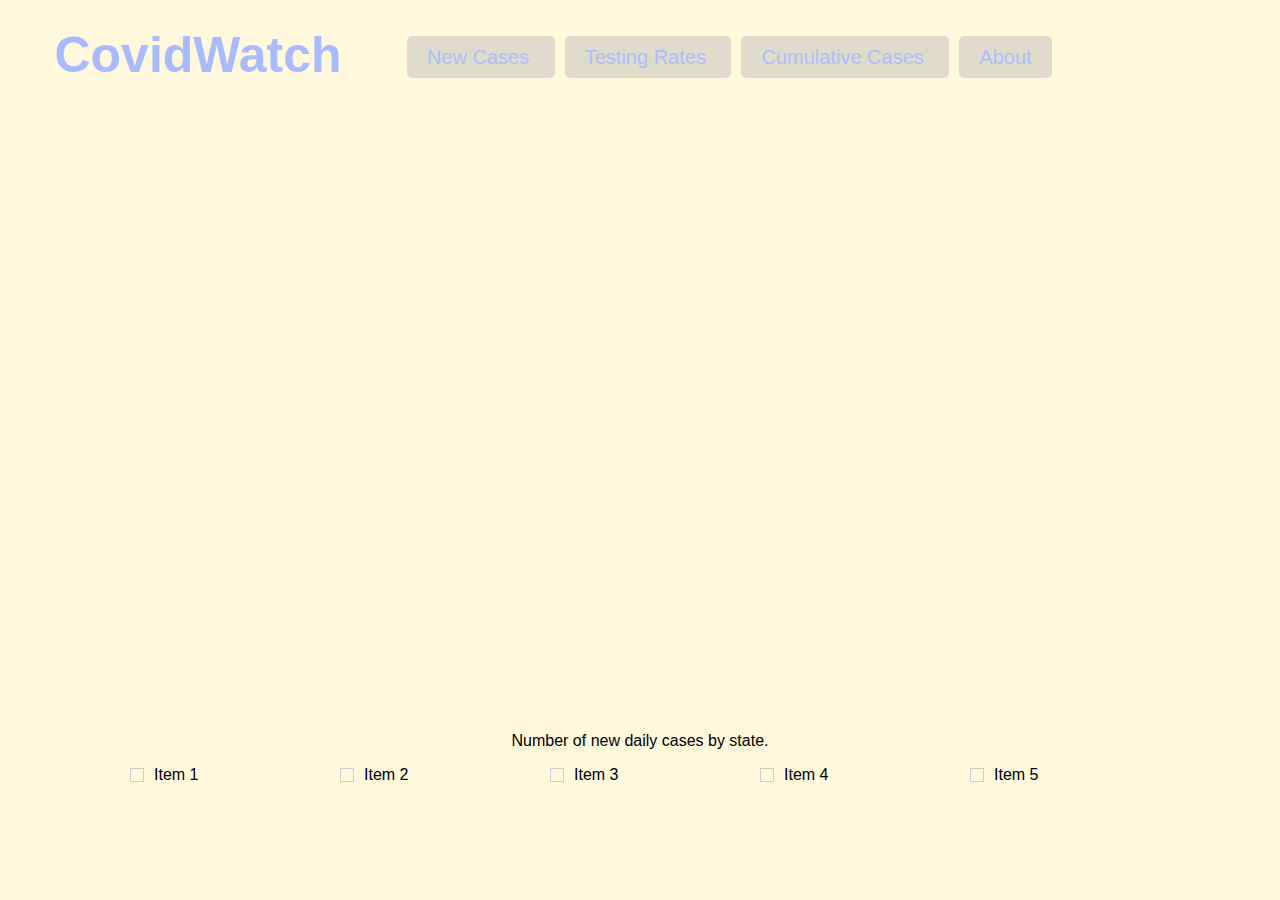
<file: index.html>
<!DOCTYPE html>
<html>
    <head>
        <link href="styling/stylesheet.css" type="text/css" rel="stylesheet">
        <title>CovidWatch</title>
        <script src="js/jquery-3.5.1.js"></script>
        <script src="js/raphael.js"></script>
        <script src="js/jquery.usmap.js"></script>
        <script src="js/current.js"></script>
    </head>
    <body>
        <div id="header">
            <h1 id="title">CovidWatch</h1>
            <ul id="topnav">
                <li>
                    <a href="index.html">New Cases</a>
                </li>
                <li>
                    <a href="testing.html">Testing Rates</a>
                </li>
                <li>
                    <a href="cumulative.html">Cumulative Cases</a>
                </li>
                <li>
                    <a href="about.html">About</a>
                </li>
            </ul>
        </div>
        <div id="map"></div>
        <div id="info">
            <p>Number of new daily cases by state.</p>
            <div id=legendbox>
                <ul id="legend">
                    <li><span id="color1"></span><p id="item1">Item 1</p></li>
                    <li><span id="color2"></span><p id="item2">Item 2</p></li>
                    <li><span id="color3"></span><p id="item3">Item 3</p></li>
                    <li><span id="color4"></span><p id="item4">Item 4</p></li>
                    <li><span id="color5"></span><p id="item5">Item 5</p></li>
            </ul>
            </div>
        </div>

    </body>
</html>
</file>
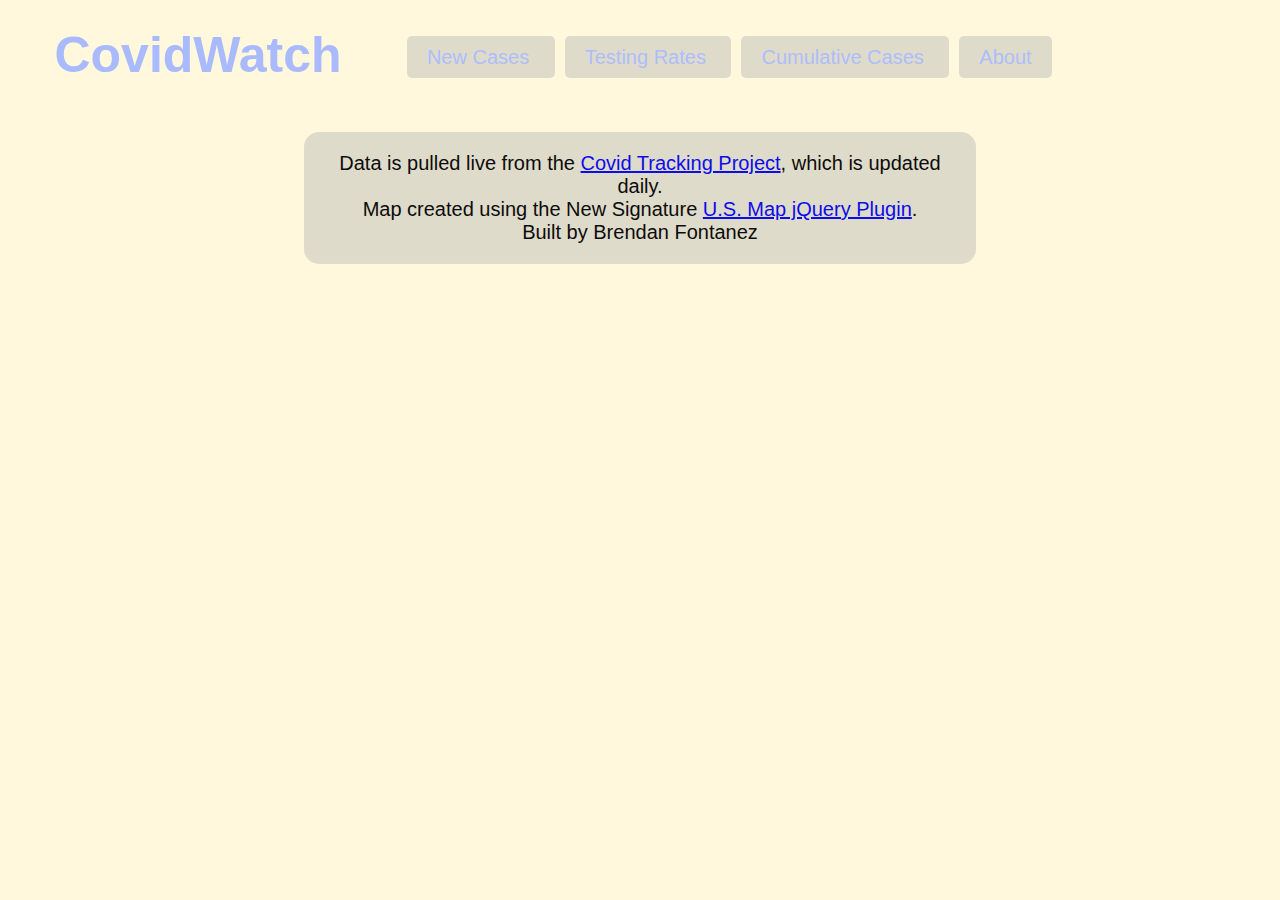
<file: about.html>
<!DOCTYPE html>
<html>
    <head>
        <link href="styling/stylesheet.css" type="text/css" rel="stylesheet">
        <title>CovidWatch</title>
    </head>
    <body>
        <div id="header">
            <h1 id="title">CovidWatch</h1>
            <ul id="topnav">
                <li>
                    <a href="index.html">New Cases</a>
                </li>
                <li>
                    <a href="testing.html">Testing Rates</a>
                </li>
                <li>
                    <a href="cumulative.html">Cumulative Cases</a>
                </li>
                <li>
                    <a href="about.html">About</a>
                </li>
            </ul>
        </div>
        <p id="about">
            Data is pulled live from the <a href="https://covidtracking.com/">Covid Tracking Project</a>, which is updated daily.
            <br />
            Map created using the New Signature <a href="https://newsignature.github.io/us-map/#overview">U.S. Map jQuery Plugin</a>.
            <br />
            Built by Brendan Fontanez
        </p>
    </body>
</html>
</file>
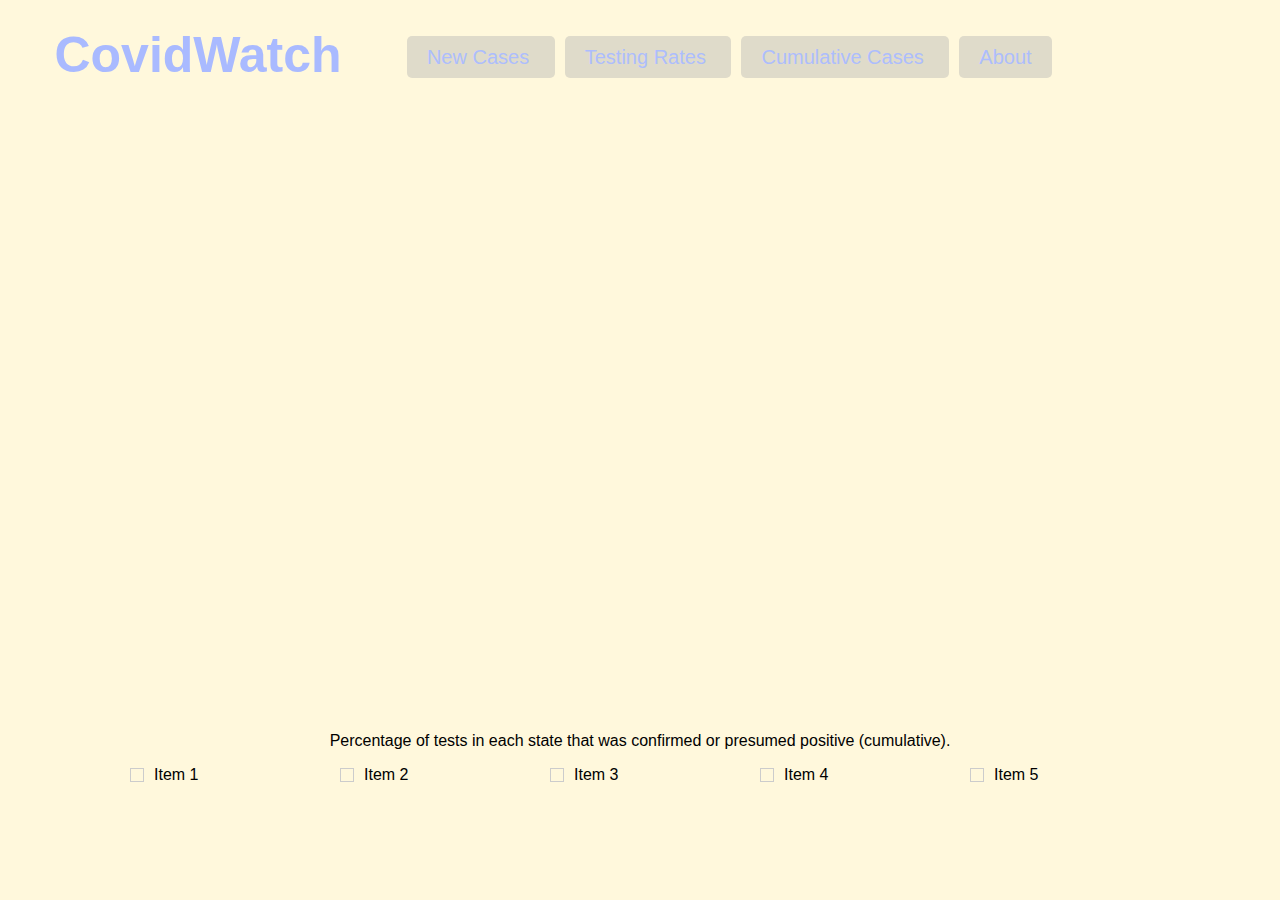
<file: cumulative.html>
<!DOCTYPE html>
<html>
    <head>
        <link href="styling/stylesheet.css" type="text/css" rel="stylesheet">
        <title>CovidWatch</title>
        <script src="js/jquery-3.5.1.js"></script>
        <script src="js/raphael.js"></script>
        <script src="js/jquery.usmap.js"></script>
        <script src="js/cumulative.js"></script>
    </head>
    <body>
        <div id="header">
            <h1 id="title">CovidWatch</h1>
            <ul id="topnav">
                <li>
                    <a href="index.html">New Cases</a>
                </li>
                <li>
                    <a href="testing.html">Testing Rates</a>
                </li>
                <li>
                    <a href="cumulative.html">Cumulative Cases</a>
                </li>
                <li>
                    <a href="about.html">About</a>
                </li>
            </ul>
        </div>
        <div id="map"></div>
        <div id="info">
            <p>Percentage of tests in each state that was confirmed or presumed positive (cumulative).</p>
            <div id=legendbox>
                <ul id="legend">
                    <li><span id="color1"></span><p id="item1">Item 1</p></li>
                    <li><span id="color2"></span><p id="item2">Item 2</p></li>
                    <li><span id="color3"></span><p id="item3">Item 3</p></li>
                    <li><span id="color4"></span><p id="item4">Item 4</p></li>
                    <li><span id="color5"></span><p id="item5">Item 5</p></li>
            </ul>
            </div>
        </div>

    </body>
</html>
</file>
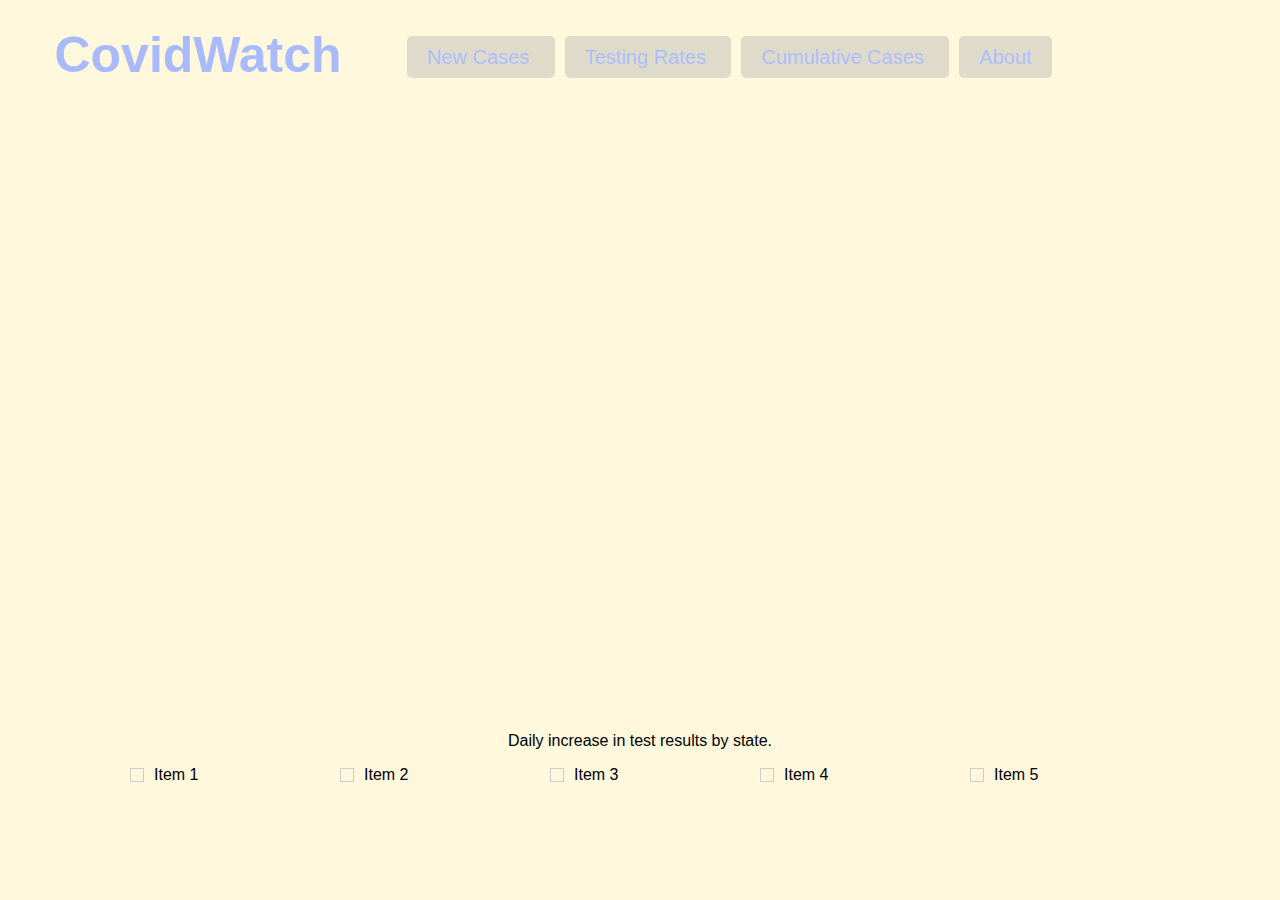
<file: testing.html>
<!DOCTYPE html>
<html>
    <head>
        <link href="styling/stylesheet.css" type="text/css" rel="stylesheet">
        <title>CovidWatch</title>
        <script src="js/jquery-3.5.1.js"></script>
        <script src="js/raphael.js"></script>
        <script src="js/jquery.usmap.js"></script>
        <script src="js/testing.js"></script>
    </head>
    <body>
        <div id="header">
            <h1 id="title">CovidWatch</h1>
            <ul id="topnav">
                <li>
                    <a href="index.html">New Cases</a>
                </li>
                <li>
                    <a href="testing.html">Testing Rates</a>
                </li>
                <li>
                    <a href="cumulative.html">Cumulative Cases</a>
                </li>
                <li>
                    <a href="about.html">About</a>
                </li>
            </ul>
        </div>
        <div id="map"></div>
        <div id="info">
            <p>Daily increase in test results by state.</p>
            <div id=legendbox>
                <ul id="legend">
                    <li><span id="color1"></span><p id="item1">Item 1</p></li>
                    <li><span id="color2"></span><p id="item2">Item 2</p></li>
                    <li><span id="color3"></span><p id="item3">Item 3</p></li>
                    <li><span id="color4"></span><p id="item4">Item 4</p></li>
                    <li><span id="color5"></span><p id="item5">Item 5</p></li>
            </ul>
            </div>
        </div>

    </body>
</html>
</file>
<file: styling/stylesheet.css>
body {
    background-color: cornsilk;
    font-family: "Verdana", sans-serif;
}

#header {
    color: #a9baff;
    text-decoration: none;
}

#title {
    font-size: 50px;
    float: left;
    width: 360px;
    margin: 10px;
    text-align: center;
}

#topnav {
    padding-top: 30px;
    margin-left: 28%;
}

#header li {
	font-size: 20px;
	text-align: center;
	border-radius: 5px;
	display: inline;
	background-color: #dedaca;
	opacity: 0.95;
    margin: 5px;
    padding: 10px 20px 10px 20px;
}

#header li a {
    color: #a9baff;
    text-decoration: none;
}

#header li a:hover {
	font-weight: bold;
	color: black;
	font-style: italic;
}
    
#map {
    width: 950px;
    height: 600px;
    margin: 3% auto 2% auto;
}

#info {
    text-align: center;
}

#legendbox {
    height: 50px;
    width: 1100px;
    margin: 0px auto 30px auto;
}

#legend {
    list-style: none;
}

#legend li {
    float: left;
    width: 200px;
    margin-right: 10px;
    text-align: left;
}

#legend span {
    border: 1px solid #ccc;
    float: left;
    width: 12px;
    height: 12px;
    margin: 2px 10px 2px 0px;
}

#legend p {
    width: inherit;
    height: inherit;
    margin: 0px;
}

#about {
    font-size: 20px;
	text-align: center;
    width: 50%;
    margin: 5% auto;
    padding: 20px;
	border-radius: 15px;
	background-color: #dedaca;
	opacity: 0.95;
}
</file>
